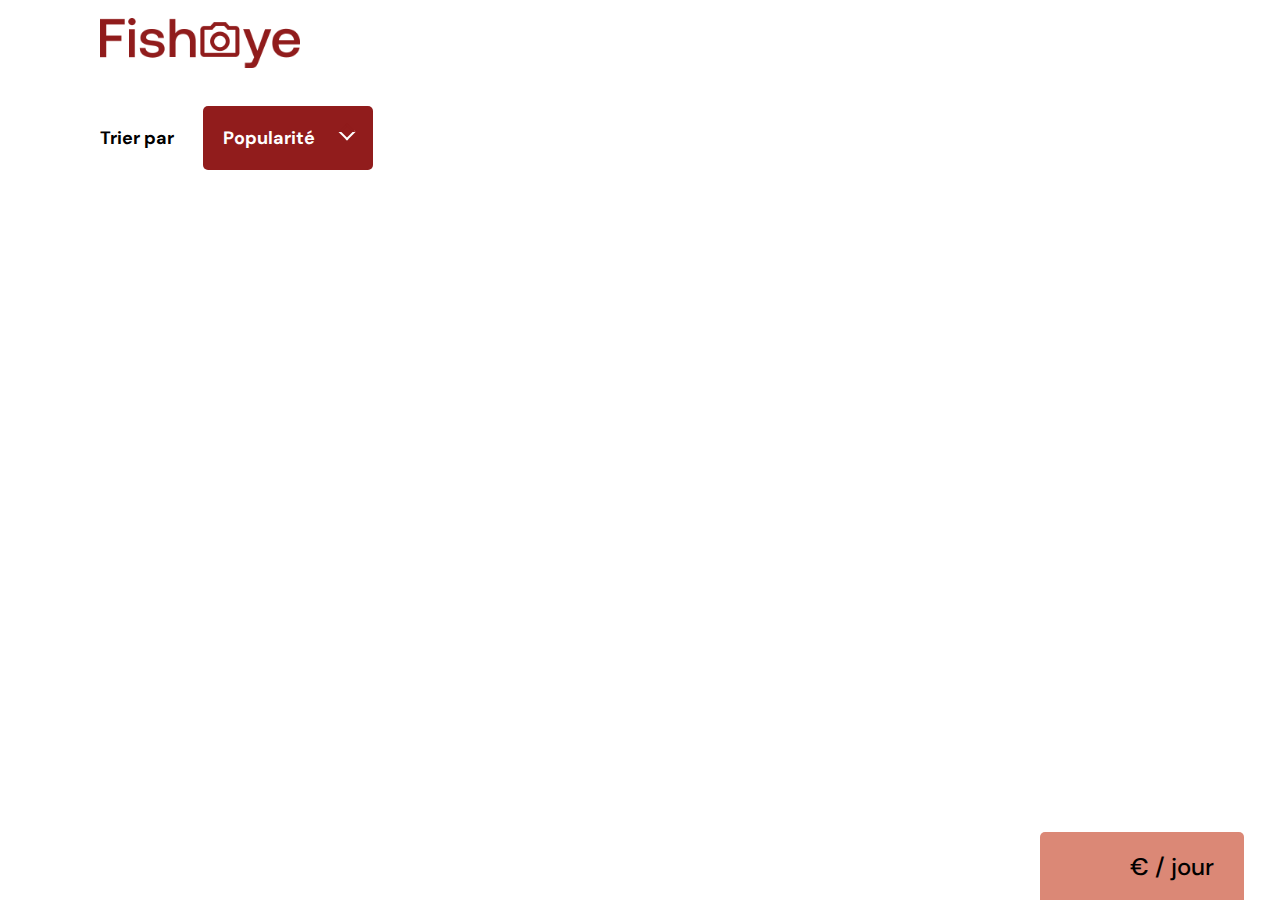
<file: photographer.html>
<!DOCTYPE html>
<html lang="fr">

<head>
  <link href="css/style.css" rel="stylesheet" type="text/css">
  <link href="css/lightbox.css" rel="stylesheet" type="text/css">
  <meta charset="utf-8">
  <link rel="icon" type="image/png" href="assets/favicon.png">
  <link href="https://fonts.googleapis.com/css?family=DM+Sans&display=swap" rel="stylesheet">
  <link rel="stylesheet" href="https://cdnjs.cloudflare.com/ajax/libs/font-awesome/6.2.0/css/all.min.css"
    integrity="sha512-xh6O/CkQoPOWDdYTDqeRdPCVd1SpvCA9XXcUnZS2FmJNp1coAFzvtCN9BmamE+4aHK8yyUHUSCcJHgXloTyT2A=="
    crossorigin="anonymous" referrerpolicy="no-referrer">
  <link href="https://fonts.googleapis.com/css?family=DM+Sans&display=swap" rel="stylesheet">
  <title>Fisheye - photographe </title>
</head>

<body>
  <header>
    <a href=index.html aria-label="Liens vers la page d’accueil">
      <img src="assets/images/logo.png" class="logo" alt="Fisheye Home page">
    </a>
  </header>
  <main id="main">
    <div class="photographer_header"></div>
    <div class="photographer_content">
      <label class="dropdown-label">Trier par</label>
      <div class="dropdown">
        <button onclick="showDropdown()" aria-label="Button pour trier les photos, par default le boutton est 'Popularité' " id="dropdownButton" data-value="Popularité">Popularité</button>
        <ul class="dropdown-options">
          <li class="select" data-value="Popularité" onclick="app.selectOption(this)">Popularité</li>
          <li class="select" data-value="Date" onclick="app.selectOption(this)">Date</li>
          <li class="select" data-value="Titre" onclick="app.selectOption(this)">Titre</li>
        </ul>
      </div>
      <div class="picture_section">
      </div>
    </div>
  </main>
  <div id="contact_modal" class="bground">
    <div class="modal">
      <header>
        <h2  id="formName">Contactez-moi</h2>
        <img src="assets/icons/close.svg" alt="close button image" onclick="closeModal()">
      </header>
      <form method="get">
        <div>
          <label for="firstName" id="firstNameLabel">Prénom</label>
          <input type="text" name="firstName" id="firstName" aria-label="First name"
            aria-labelledby="firstNameLabel" required="">
        </div>
        <div>
          <label for="lastName" id="lastNameLabel">Nom</label>
          <input type="text" name="lastName" id="lastName" aria-label="First name"
            aria-labelledby="firstNameLabel" required="">
        </div>
        <div>
          <label for="email" id="emailLabel">Email</label>
          <input type="email" name="email" id="email" aria-label="Email" aria-labelledby="emailLabel"
            required="">
        </div>
        <div>
          <label for="Message" id="yourMessageLabel">Votre message</label>
          <textarea name="Message" id="Message" aria-label="Your message" aria-labelledby="yourMessageLabel"
            required="" cols="86" rows="15"></textarea>
          <!-- <input /> -->
        </div>
        <button aria-label="button pour ouvrir  le formulaire de contact" class="contact_button">Envoyer</button>
      </form>
    </div>
  </div>
  <div class="price_likes">
    <div>
      <span class="sum_likes"></span>
      <span class="fa-solid fa-heart"></span>
    </div>
    <div>
      <span id="rate_placeholder"></span>€ / jour
    </div>
  </div>

  <!-- Factories -->
  <script src="js/factories/ContentsFactories.js"></script>

  <!-- Models -->
  <script src="js/models/Photographers.js"></script>
  <script src="js/models/media.js"></script>

  <!-- Templates -->
  <script src="js/templates/HtmlCard.js"></script>


  <!-- Api -->
  <script src="js/api/Api.js"></script>

  <!-- Entry point -->
  <script src="js/PhotographerHtml.js"></script>

  <!-- Contact form -->
  <script src="js/utils/contactForm.js"></script>

  <!-- lightbox -->
  <script src="js/utils/lightbox.js"></script>


</body>

</html>
</file>
<file: css/style.css>
@import url("photographer.css");

body {
    font-family: "DM Sans", sans-serif;
    margin: 0;
}


header {
    display: flex;
    flex-direction: row;
    justify-content: space-between;
    align-items: center;
    height: 90px;
}

h1 {
    color: #901C1C;
    margin-right: 100px;
}

.logo {
    height: 50px;
    margin-left: 100px;
}

.photographer_section {
    display: grid;
    grid-template-columns: 1fr 1fr 1fr;
    gap: 70px;
    margin-top: 100px;
}

.photographer_section article {
    justify-self: center;
    display: flex;
    justify-content: center;
    align-items: center;
    flex-direction: column;
}

.photographer_section a{
    display: flex;
    flex-direction: column;
    align-items: center;
    text-decoration: none;
}

.photographer_section div {
    width: 100%;
    text-align: center;
}

.photographer_section article h2 {
    color: #D3573C;
    font-size: 36px;
    margin-bottom: 0px;
    margin-top: 10px;
}

.photographer_section article img {
    height: 200px;
    width: 200px;
    border-radius: 50%;
    object-fit: cover;
}
.photographer_section article h3 {
    color: #901C1C;
    font-size: 13px;
    margin: 0px;
} 

.photographer_section article p {
    text-align: center;
    font-size: 10px;
    color: #000000;
    margin: 0px;
} 

.photographer_section article .rate {
    color: #525252;
    font-size: 9px;
    object-fit: cover;
    
}
</file>
